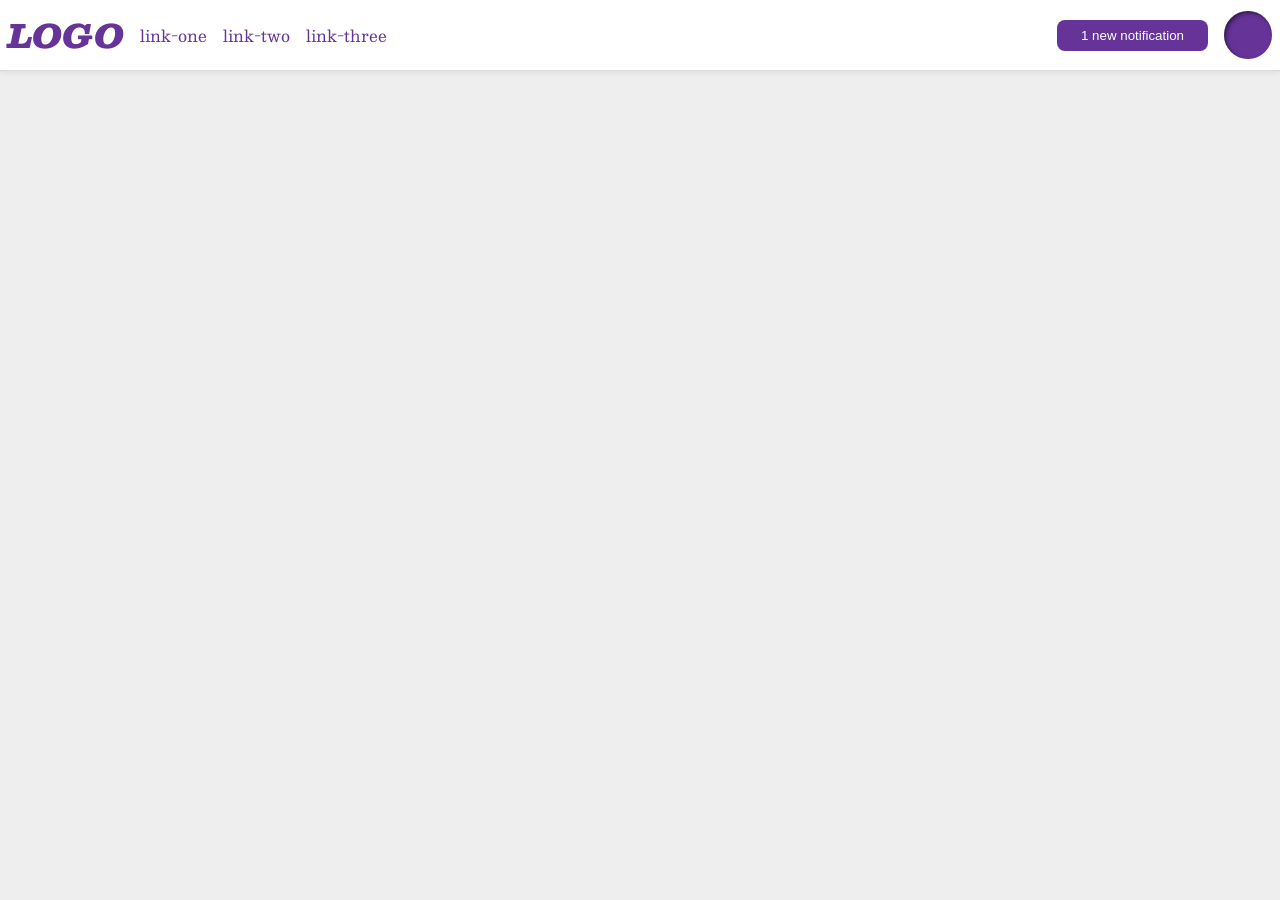
<file: foundations/flex/03-flex-header-2/index.html>
<!DOCTYPE html>
<html lang="en">
  <head>
    <meta charset="UTF-8">
    <meta http-equiv="X-UA-Compatible" content="IE=edge">
    <meta name="viewport" content="width=device-width, initial-scale=1.0">
    <title>Flex Header 2</title>
    <link rel="stylesheet" href="style.css">
  </head>
  <body>
    <div class="header">
      <div class="left-side">
        <div class="logo">
          LOGO
        </div>
        <ul class="links">
          <li><a href="https://google.com">link-one</a></li>
          <li><a href="https://google.com">link-two</a></li>
          <li><a href="https://google.com">link-three</a></li>
        </ul>
      </div>
      <div class="right-side">
        <button class="notifications">
          1 new notification
        </button>
        <div class="profile-image"></div>
      </div>
    </div>
  </body>
</html>
</file>
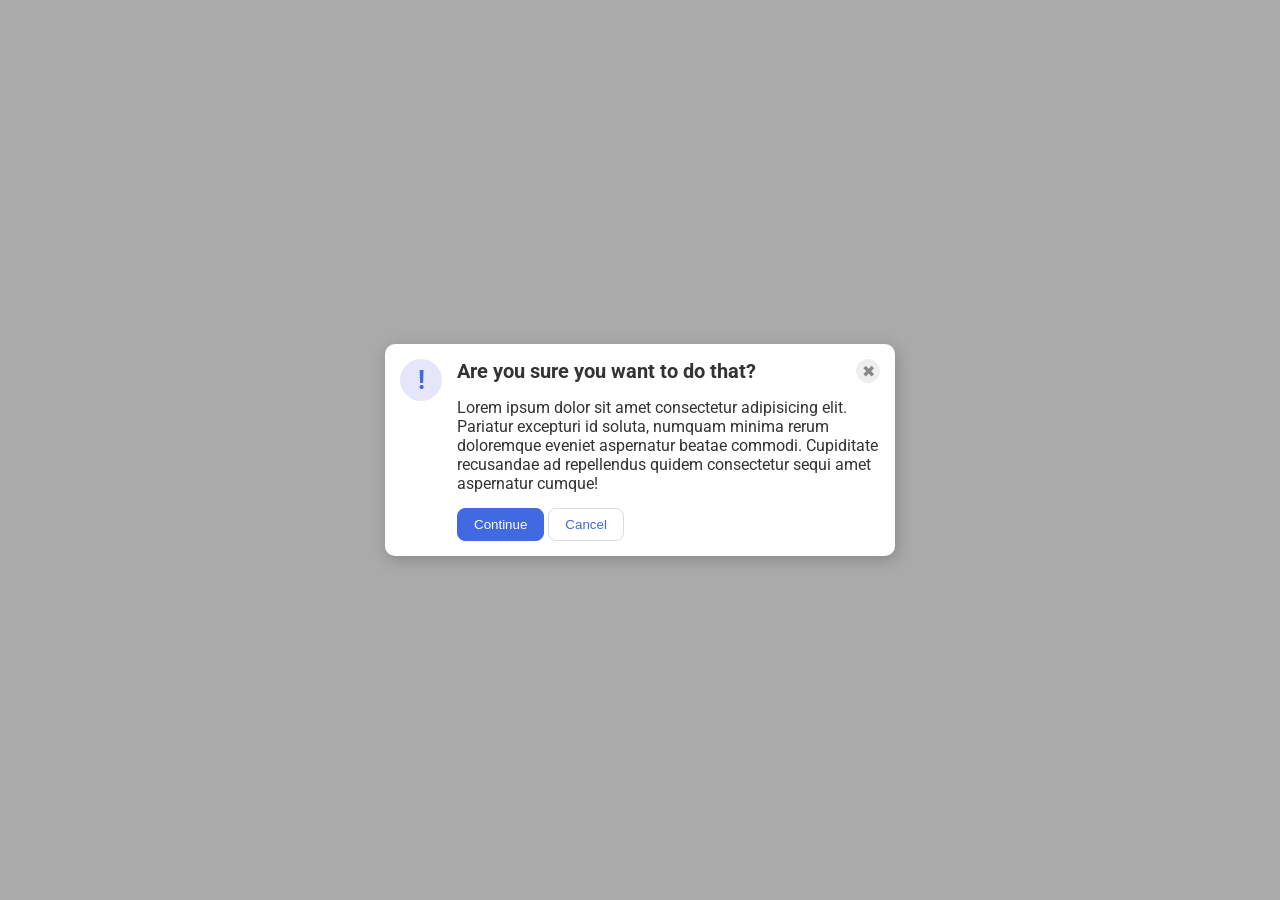
<file: foundations/flex/05-flex-modal/index.html>
<!DOCTYPE html>
<html lang="en">
  <head>
    <meta charset="UTF-8">
    <meta http-equiv="X-UA-Compatible" content="IE=edge">
    <meta name="viewport" content="width=device-width, initial-scale=1.0">
    <link rel="stylesheet" href="style.css">
    <title>Modal</title>
  </head>
  <body>
    <div class="modal">
      <div class="icon">!</div>
      <div class="content">
        <div class="first">
          <div class="header">Are you sure you want to do that?</div>
          <button class="close-button">✖</button>
        </div>
        <div class="text">Lorem ipsum dolor sit amet consectetur adipisicing elit. Pariatur excepturi id soluta, numquam minima rerum doloremque eveniet aspernatur beatae commodi. Cupiditate recusandae ad repellendus quidem consectetur sequi amet aspernatur cumque!</div>
        <div>
          <button class="continue">Continue</button>
          <button class="cancel">Cancel</button>
        </div>
      </div>
    </div>
  </body>
</html>
</file>
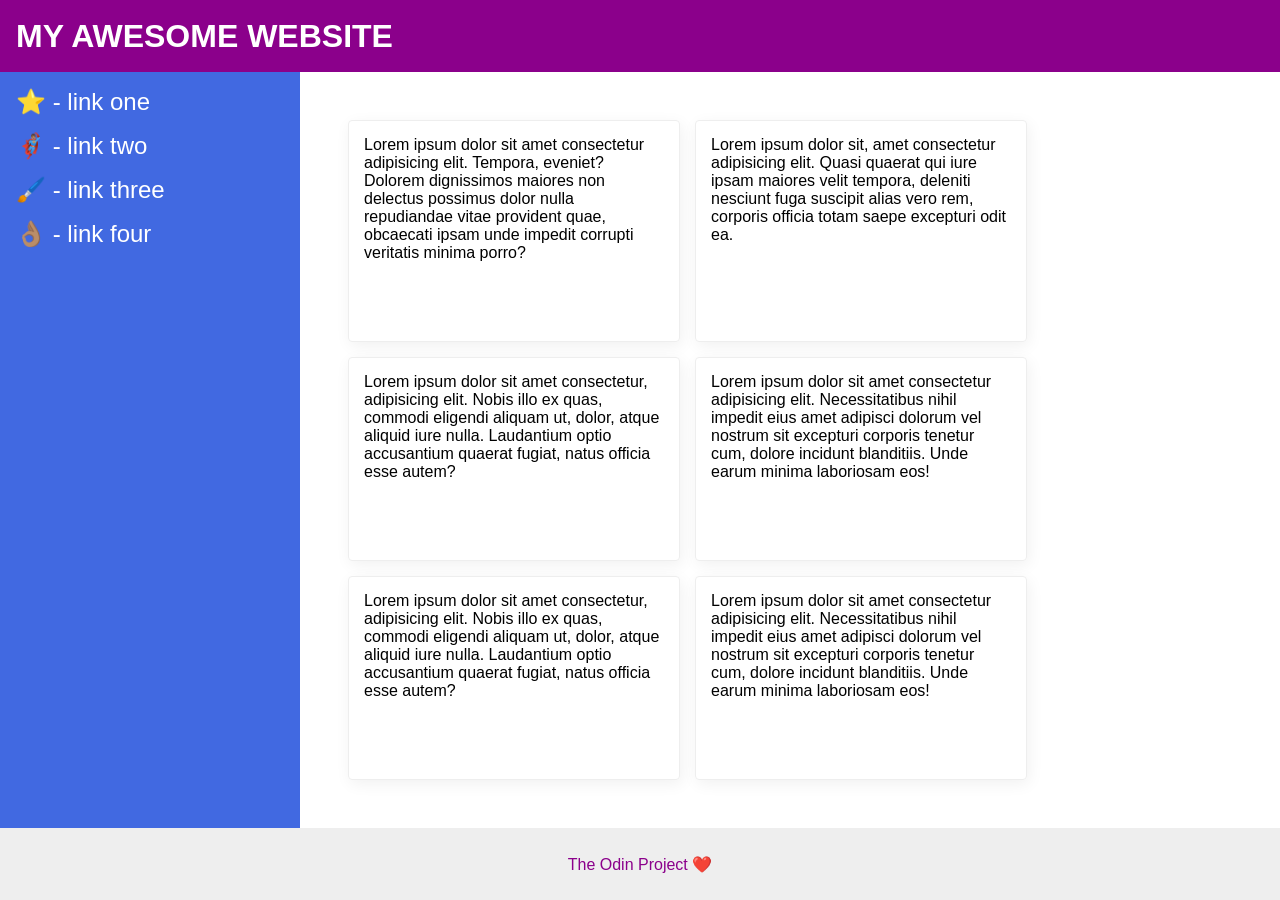
<file: foundations/flex/07-flex-layout-2/index.html>
<!DOCTYPE html>
<html lang="en">
  <head>
    <meta charset="UTF-8">
    <meta http-equiv="X-UA-Compatible" content="IE=edge">
    <meta name="viewport" content="width=device-width, initial-scale=1.0">
    <title>The Holy Grail</title>
    <link rel="stylesheet" href="style.css">
  </head>
  <body>
    <div class="header">
      MY AWESOME WEBSITE
    </div>
    
    <div class="content">
      <div class="sidebar">
        <ul>
          <li><a href="#">⭐ - link one</a></li>
          <li><a href="#">🦸🏽‍♂️ - link two</a></li>
          <li><a href="#">🖌️ - link three</a></li>
          <li><a href="#">👌🏽 - link four</a></li>
        </ul>
      </div>
      <div class="cards-container">
        <div class="card">Lorem ipsum dolor sit amet consectetur adipisicing elit. Tempora, eveniet? Dolorem dignissimos maiores non delectus possimus dolor nulla repudiandae vitae provident quae, obcaecati ipsam unde impedit corrupti veritatis minima porro?</div>
        <div class="card">Lorem ipsum dolor sit, amet consectetur adipisicing elit. Quasi quaerat qui iure ipsam maiores velit tempora, deleniti nesciunt fuga suscipit alias vero rem, corporis officia totam saepe excepturi odit ea.</div>
        <div class="card">Lorem ipsum dolor sit amet consectetur, adipisicing elit. Nobis illo ex quas, commodi eligendi aliquam ut, dolor, atque aliquid iure nulla. Laudantium optio accusantium quaerat fugiat, natus officia esse autem?</div>
        <div class="card">Lorem ipsum dolor sit amet consectetur adipisicing elit. Necessitatibus nihil impedit eius amet adipisci dolorum vel nostrum sit excepturi corporis tenetur cum, dolore incidunt blanditiis. Unde earum minima laboriosam eos!</div>
        <div class="card">Lorem ipsum dolor sit amet consectetur, adipisicing elit. Nobis illo ex quas, commodi eligendi aliquam ut, dolor, atque aliquid iure nulla. Laudantium optio accusantium quaerat fugiat, natus officia esse autem?</div>
        <div class="card">Lorem ipsum dolor sit amet consectetur adipisicing elit. Necessitatibus nihil impedit eius amet adipisci dolorum vel nostrum sit excepturi corporis tenetur cum, dolore incidunt blanditiis. Unde earum minima laboriosam eos!</div>
      </div>
    </div>
    <div class="footer">
      The Odin Project ❤️
    </div>
  </body>
</html>
</file>
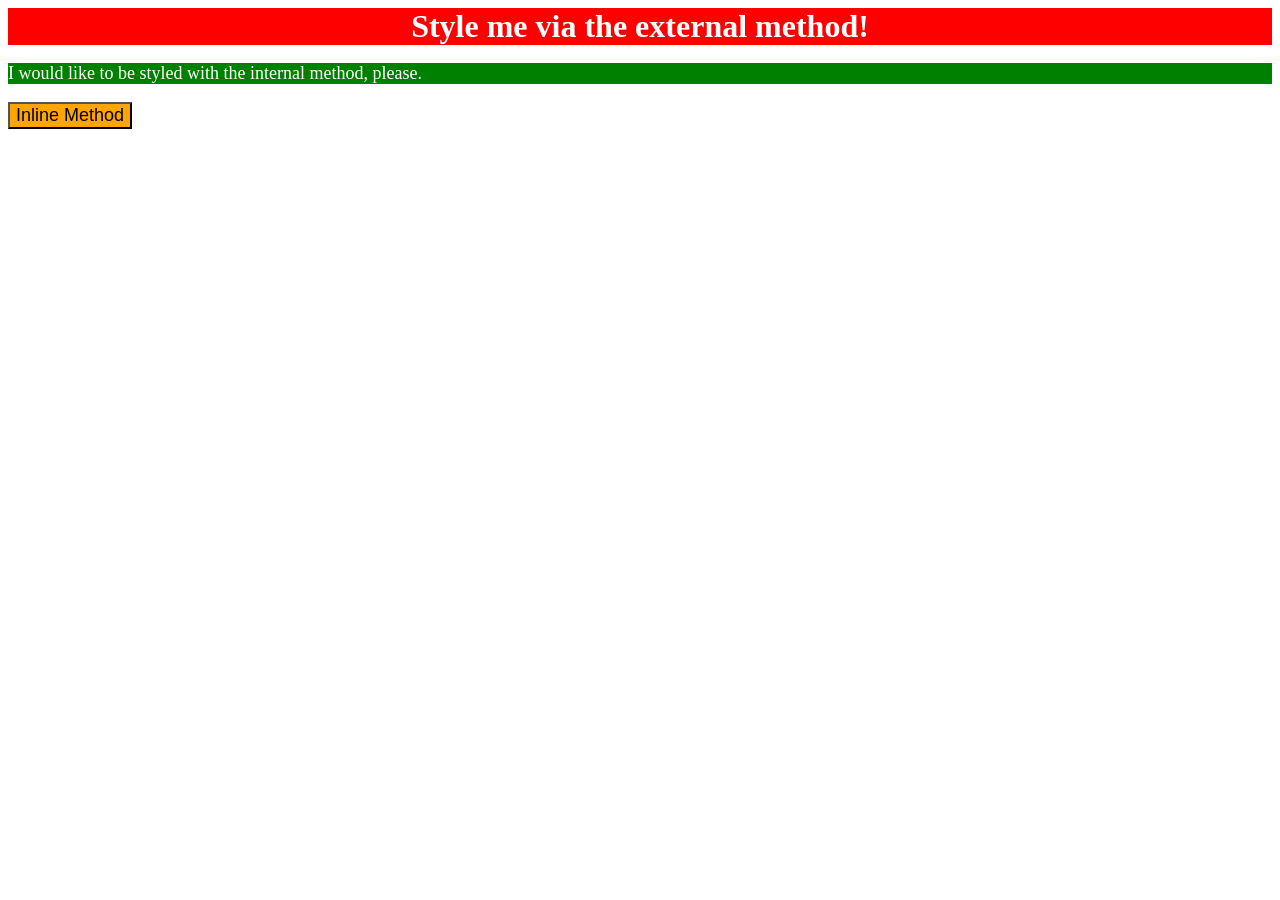
<file: foundations/intro-to-css/01-css-methods/index.html>
<!DOCTYPE html>
<html lang="en">
  <head>
    <style>
      p {
        color:white;
        background-color: green;
        font-size: 18px;
      }
    </style>
    
    <meta charset="UTF-8">
    <meta http-equiv="X-UA-Compatible" content="IE=edge">
    <meta name="viewport" content="width=device-width, initial-scale=1.0">
    <link rel="stylesheet" href="styles.css">
    <title>Methods for Adding CSS</title>
  </head>
  <body>
    <div>Style me via the external method!</div>
    <p>I would like to be styled with the internal method, please.</p>
    <button style="background-color: orange; font-size: 18px;">Inline Method</button>
  </body>
</html>
</file>
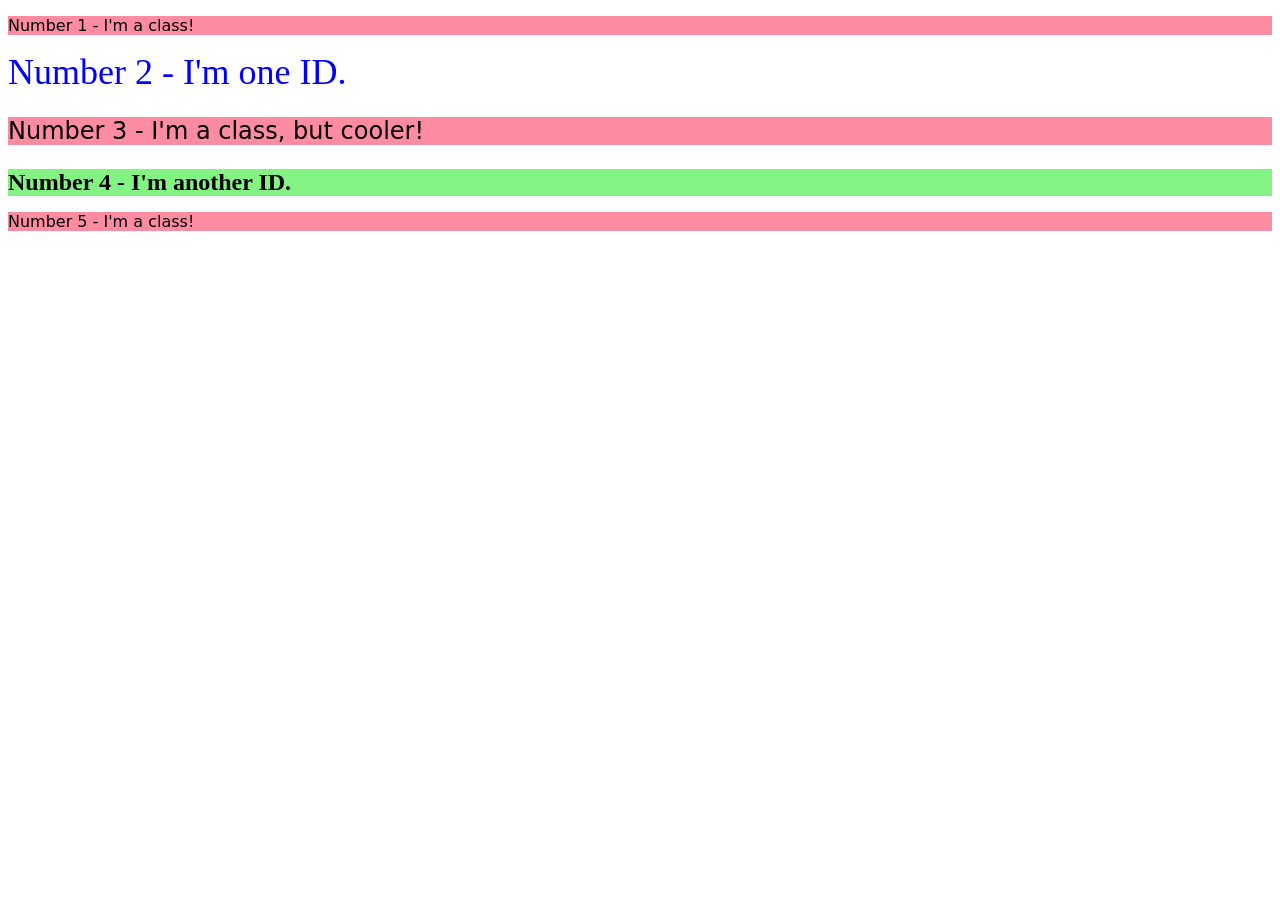
<file: foundations/intro-to-css/02-class-id-selectors/index.html>
<!DOCTYPE html>
<html lang="en">
  <head>
    <meta charset="UTF-8">
    <meta http-equiv="X-UA-Compatible" content="IE=edge">
    <meta name="viewport" content="width=device-width, initial-scale=1.0">
    <title>Class and ID Selectors</title>
    <link rel="stylesheet" href="style.css">
  </head>
  <body>
    <p class="odd-numbered">Number 1 - I'm a class!</p>
    <div id="second">Number 2 - I'm one ID.</div>
    <p class="odd-numbered cool-font-size" >Number 3 - I'm a class, but cooler!</p>
    <div class="cool-font-size" id="fourth">Number 4 - I'm another ID.</div>
    <p class="odd-numbered">Number 5 - I'm a class!</p>
  </body>
</html>
</file>
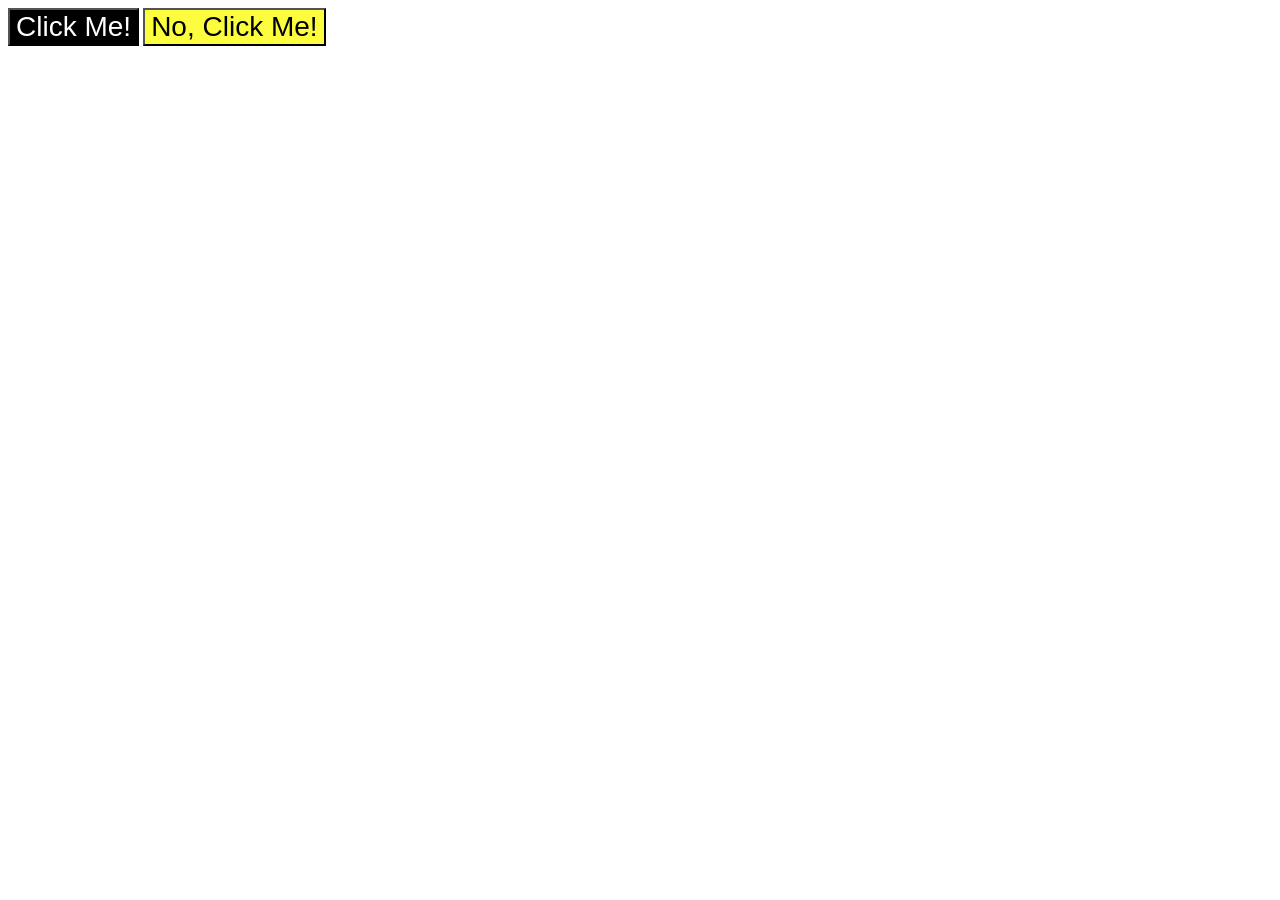
<file: foundations/intro-to-css/03-grouping-selectors/index.html>
<!DOCTYPE html>
<html lang="en">
  <head>
    <meta charset="UTF-8">
    <meta http-equiv="X-UA-Compatible" content="IE=edge">
    <meta name="viewport" content="width=device-width, initial-scale=1.0">
    <title>Grouping Selectors</title>
    <link rel="stylesheet" href="style.css">
  </head>
  <body>
    <button class="first">Click Me!</button>
    <button class="second">No, Click Me!</button>
  </body>
</html>
</file>
<file: foundations/flex/03-flex-header-2/style.css>
/* this is some magical font-importing.  
you'll learn about it later. */
@import url('https://fonts.googleapis.com/css2?family=Besley:ital,wght@0,400;1,900&display=swap');

body {
  margin: 0;
  background: #eee;
  font-family: Besley, serif;
}

.header {
  background: white;
  border-bottom: 1px solid #ddd;
  box-shadow: 0 0 8px rgba(0,0,0,.1);
  display: flex;
  justify-content: space-between;
  align-items: center;
  padding: 8px;
}

.profile-image {
  background: rebeccapurple;
  box-shadow: inset 2px 2px 4px rgba(0,0,0,.5);
  border-radius: 50%;
  width: 48px;
  height: 48px;
}

.logo {
  color: rebeccapurple;
  font-size: 32px;
  font-weight: 900;
  font-style: italic;
}

button {
  border: none;
  border-radius: 8px;
  background: rebeccapurple;
  color: white;
  padding: 8px 24px;
}

.left-side, .right-side {
  display: flex;
  align-items: center;
  gap:16px;
}

a {
  /* this removes the line under our links */
  text-decoration: none;
  color: rebeccapurple;
}

ul {
  list-style-type: none;
  gap:16px;
  display: flex;
  margin: 0;
  padding: 0;
}
</file>
<file: foundations/flex/05-flex-modal/style.css>
@import url('https://fonts.googleapis.com/css2?family=Roboto:wght@400;700&display=swap');

html, body {
  height: 100%;
}

body {
  font-family: Roboto, sans-serif;
  margin: 0;
  background: #aaa;
  color: #333;
  /* I'll give you this one for free lol */
  display: flex;
  align-items: center;
  justify-content: center;
}

.modal {
  background: white;
  width: 480px;
  border-radius: 10px;
  box-shadow: 2px 4px 16px rgba(0,0,0,.2);
  display: flex;
  padding: 15px;
}

.icon {
  color: royalblue;
  font-size: 26px;
  font-weight: 700;
  background: lavender;
  width: 42px;
  height: 42px;
  border-radius: 50%;
  display: flex;
  align-items: center;
  justify-content: center;
  flex-shrink: 0;
  margin-right: 15px;
}

.close-button {
  background: #eee;
  border-radius: 50%;
  color: #888;
  font-weight: 400;
  font-size: 16px;
  height: 24px;
  width: 24px;
  display: flex;
  align-items: center;
  justify-content: center;
  border: 1px solid #eee;
  padding: 0;
  flex-shrink: 0;
}

button {
  cursor: pointer;
  padding: 8px 16px;
  border-radius: 8px;
}

button.continue {
  background: royalblue;
  border: 1px solid royalblue;
  color: white;
}

button.cancel {
  background: white;
  border: 1px solid #ddd;
  color: royalblue;
}

.content {
  display: flex;
  flex-direction: column;
  gap: 15px;
}

.header {
  font-weight: bold;
  font-size: 20px;
  flex-grow: 1;
}


.first {
  display: flex;
}
</file>
<file: foundations/flex/07-flex-layout-2/style.css>
body {
  font-family: -apple-system, BlinkMacSystemFont, 'Segoe UI', Roboto, Oxygen, Ubuntu, Cantarell, 'Open Sans', 'Helvetica Neue', sans-serif;
  margin: 0;
  min-height: 100vh;
  display: flex;
  flex-direction: column;
}

.header {
  height: 72px;
  background: darkmagenta;
  color: white;
  font-size: 32px;
  font-weight: 900;
  padding: 0 16px;
  display: flex;
  align-items: center;
}

.content {
  display: flex;
  flex: 1;
}

.footer {
  height: 72px;
  background: #eee;
  color: darkmagenta;
  display: flex;
  justify-content: center;
  align-items: center;
}

.sidebar {
  width: 300px;
  background: royalblue;
  box-sizing: border-box;
  margin: 0px;
  padding: 16px;
  flex-shrink: 0;
}

.cards-container {
  display: flex;
  flex-wrap: wrap;
  padding: 48px;
  gap: 15px;
}

.card {
  width: 300px;
  border: 1px solid #eee;
  box-shadow: 2px 4px 16px rgba(0,0,0,.06);
  border-radius: 4px;
  padding: 15px;
}

a {
  text-decoration: none;
  color: white;
  font-size: 24px;
}

ul {
  list-style: none;
  margin: 0px;
  padding: 0px;
}

li {
  margin-bottom: 16px;
}
</file>
<file: foundations/intro-to-css/01-css-methods/styles.css>
div {
    color: white;
    background-color:red;
    font-size: 32px;
    text-align: center;
    font-weight: bold;
}
</file>
<file: foundations/intro-to-css/02-class-id-selectors/style.css>
/* Add CSS Styling */
.odd-numbered{
    background-color: rgb(253, 140, 162);
    font-family: Verdana, 'DejaVu Sans', sans-serif;
}
.cool-font-size{
    font-size: 24px;
}
#second{
    color:#0000ff;
    font-size: 36px;
}

#fourth{
    background-color: rgb(131, 244, 131);
    font-weight: bold;
}
</file>
<file: foundations/intro-to-css/03-grouping-selectors/style.css>
.first{
    background-color: rgb(0, 0, 0);
    color: white;
}
.second{
    background-color: rgb(253, 253, 63);
}

.first,
.second{
    font-size: 28px;
    font-family: Helvetica, "Times New Roman", sans-serif;
}
</file>
